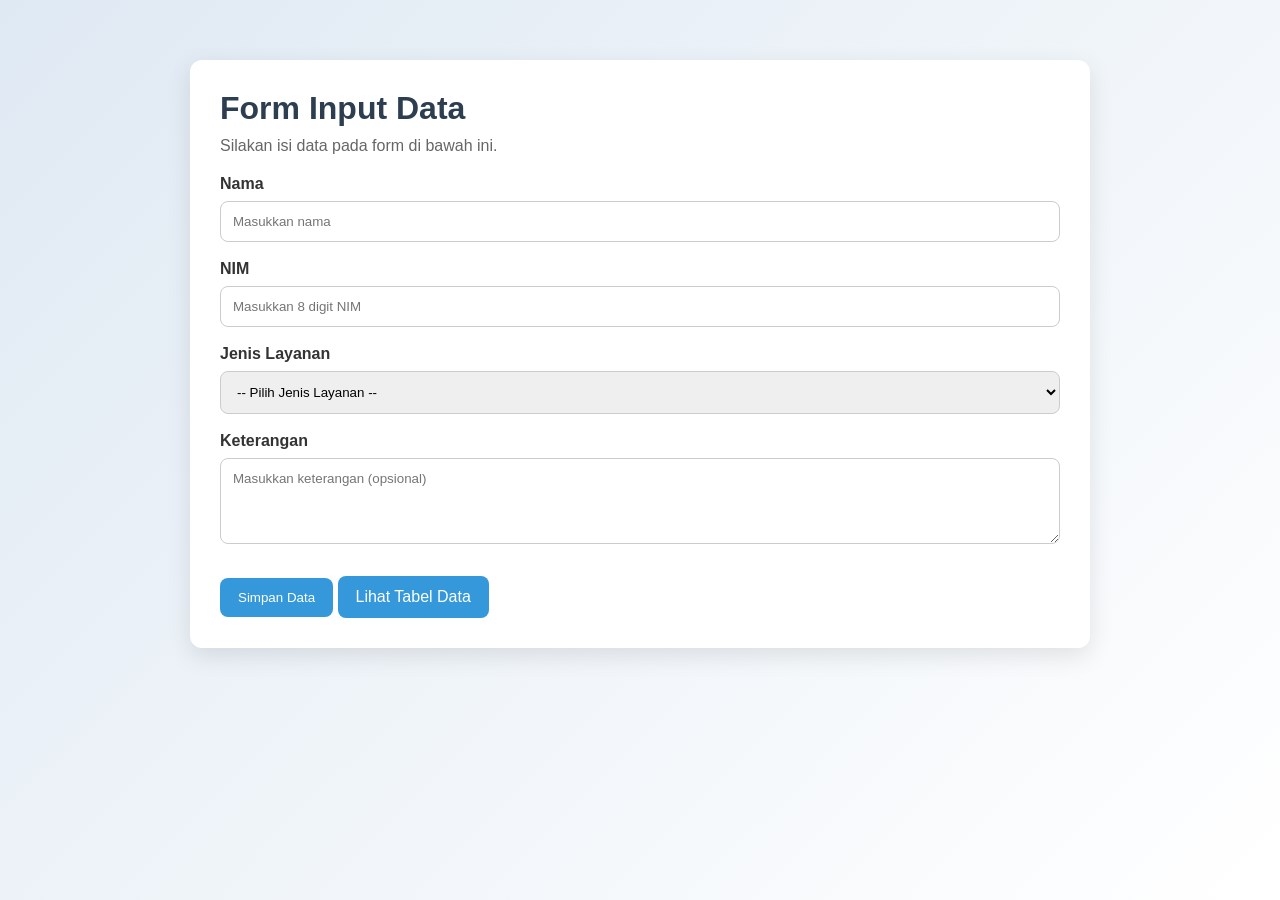
<file: index.html>
<!DOCTYPE html>
<html lang="id">
<head>
  <meta charset="UTF-8" />
  <meta name="viewport" content="width=device-width, initial-scale=1.0" />
  <title>Form Input Data</title>
  <link rel="stylesheet" href="style.css" />
</head>
<body>
  <div class="container">
    <h1>Form Input Data</h1>
    <p>Silakan isi data pada form di bawah ini.</p>

    <form id="dataForm">
      <div class="form-group">
        <label for="nama">Nama</label>
        <input type="text" id="nama" placeholder="Masukkan nama" required />
      </div>

      <div class="form-group">
        <label for="nim">NIM</label>
        <input
          type="text"
          id="nim"
          placeholder="Masukkan 8 digit NIM"
          maxlength="8"
          pattern="[0-9]{8}"
          inputmode="numeric"
          required
        />
      </div>

      <div class="form-group">
        <label for="layanan">Jenis Layanan</label>
        <select id="layanan" required>
          <option value="">-- Pilih Jenis Layanan --</option>
          <option value="Administrasi">Administrasi</option>
          <option value="Akademik">Akademik</option>
          <option value="Keuangan">Keuangan</option>
          <option value="Lainnya">Lainnya</option>
        </select>
      </div>

      <div class="form-group">
        <label for="keterangan">Keterangan</label>
        <textarea id="keterangan" rows="4" placeholder="Masukkan keterangan (opsional)"></textarea>
      </div>

      <button type="submit">Simpan Data</button>
      <a href="tabel.html" class="btn-link">Lihat Tabel Data</a>
    </form>
  </div>

  <script src="script.js"></script>
</body>
</html>
</file>
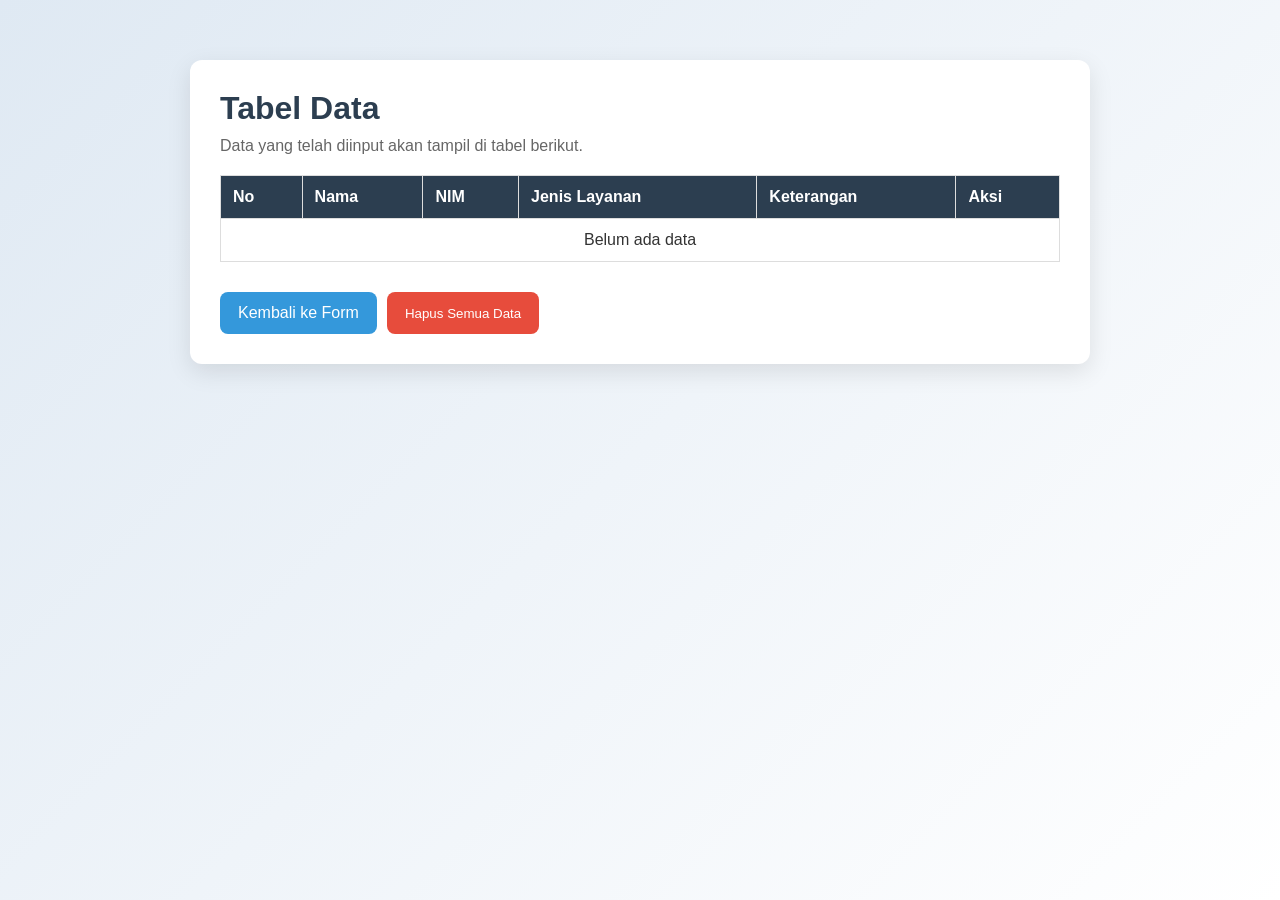
<file: tabel.html>
<!DOCTYPE html>
<html lang="id">
<head>
  <meta charset="UTF-8" />
  <meta name="viewport" content="width=device-width, initial-scale=1.0" />
  <title>Tabel Data</title>
  <link rel="stylesheet" href="style.css" />
</head>
<body>
  <div class="container">
    <h1>Tabel Data</h1>
    <p>Data yang telah diinput akan tampil di tabel berikut.</p>

    <table>
      <thead>
        <tr>
          <th>No</th>
          <th>Nama</th>
          <th>NIM</th>
          <th>Jenis Layanan</th>
          <th>Keterangan</th>
          <th>Aksi</th>
        </tr>
      </thead>
      <tbody id="dataTable"></tbody>
    </table>

    <div class="btn-group">
      <a href="index.html" class="btn-link">Kembali ke Form</a>
      <button id="hapusSemua" class="danger">Hapus Semua Data</button>
    </div>
  </div>

  <div id="editModal" class="modal hidden">
    <div class="modal-content">
      <h2>Edit Data</h2>
      <form id="editForm">
        <input type="hidden" id="editIndex" />

        <div class="form-group">
          <label for="editNama">Nama</label>
          <input type="text" id="editNama" required />
        </div>

        <div class="form-group">
          <label for="editNim">NIM</label>
          <input type="text" id="editNim" maxlength="8" pattern="[0-9]{8}" inputmode="numeric" required />
          <small>NIM harus berupa 8 angka.</small>
        </div>

        <div class="form-group">
          <label for="editLayanan">Jenis Layanan</label>
          <select id="editLayanan" required>
            <option value="Administrasi">Administrasi</option>
            <option value="Akademik">Akademik</option>
            <option value="Keuangan">Keuangan</option>
            <option value="Lainnya">Lainnya</option>
          </select>
        </div>

        <div class="form-group">
          <label for="editKeterangan">Keterangan</label>
          <textarea id="editKeterangan" rows="4" placeholder="Masukkan keterangan (opsional)"></textarea>
        </div>

        <div class="btn-group">
          <button type="submit">Simpan Perubahan</button>
          <button type="button" id="batalEdit" class="danger">Batal</button>
        </div>
      </form>
    </div>
  </div>

  <script src="script.js"></script>
</body>
</html>
</file>
<file: style.css>
* {
  margin: 0;
  padding: 0;
  box-sizing: border-box;
  font-family: Arial, sans-serif;
}

body {
  background: linear-gradient(135deg, #dfe9f3, #ffffff);
  color: #333;
  min-height: 100vh;
  padding: 20px;
}

.container {
  max-width: 900px;
  margin: 40px auto;
  background: #fff;
  padding: 30px;
  border-radius: 12px;
  box-shadow: 0 8px 25px rgba(0, 0, 0, 0.1);
}

h1 {
  margin-bottom: 10px;
  color: #2c3e50;
}

p {
  margin-bottom: 20px;
  color: #666;
}

.form-group {
  margin-bottom: 18px;
}

label {
  display: block;
  margin-bottom: 8px;
  font-weight: bold;
}

input, select, textarea {
  width: 100%;
  padding: 12px;
  border: 1px solid #ccc;
  border-radius: 8px;
  outline: none;
}

input:focus, select:focus, textarea:focus {
  border-color: #3498db;
}

button, .btn-link {
  display: inline-block;
  text-decoration: none;
  background: #3498db;
  color: white;
  padding: 12px 18px;
  border: none;
  border-radius: 8px;
  cursor: pointer;
  margin-top: 10px;
  transition: 0.3s;
}

button:hover, .btn-link:hover {
  background: #2980b9;
}

.danger {
  background: #e74c3c;
}

.danger:hover {
  background: #c0392b;
}

table {
  width: 100%;
  border-collapse: collapse;
  margin-top: 20px;
  overflow-x: auto;
}

table th, table td {
  border: 1px solid #ddd;
  padding: 12px;
  text-align: left;
}

table th {
  background: #2c3e50;
  color: white;
}

table tr:nth-child(even) {
  background: #f9f9f9;
}

.btn-group {
  margin-top: 20px;
  display: flex;
  gap: 10px;
  flex-wrap: wrap;
}

@media (max-width: 600px) {
  .container {
    padding: 20px;
  }

  table, thead, tbody, th, td, tr {
    font-size: 14px;
  }
}

.aksi-btn {
  padding: 8px 12px;
  font-size: 14px;
  margin: 0 6px 0 0;
}

.modal {
  position: fixed;
  inset: 0;
  background: rgba(0,0,0,.45);
  display: flex;
  align-items: center;
  justify-content: center;
  padding: 20px;
}

.hidden {
  display: none;
}

.modal-content {
  width: 100%;
  max-width: 520px;
  background: #fff8ee;
  border: 1px solid #ead9c4;
  border-radius: 12px;
  padding: 24px;
  box-shadow: 0 8px 30px rgba(0,0,0,.15);
}
</file>
